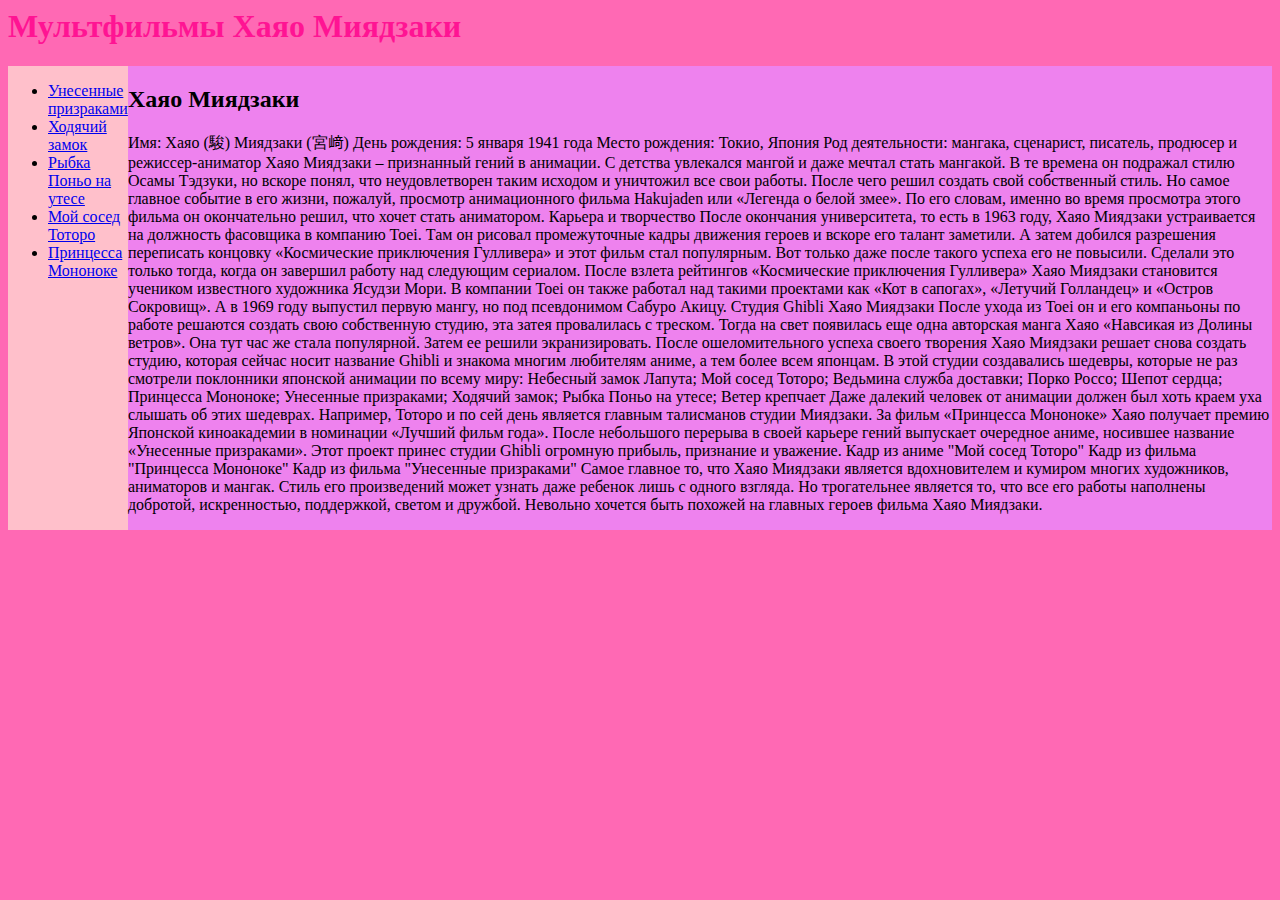
<file: index.html>
<doctype html>
    <html>
        <head>
           <meta charset="utf-8">
            <title>Мультфильмы Хаоя Миядзаки</title>
            <link href="style.css" rel="stylesheet">
              </head>
                <body>
                  <header>
                    <h1>Мультфильмы Хаяо Миядзаки</h1>
                      </header>
                        <div id="flex">
                          <nav>
                            <ul>
                             <li><a href="week4.html">Унесенные призраками</a></li>
                             <li><a href="week0.html">Ходячий замок</a></li>
                             <li><a href="week1.html">Рыбка Поньо на утесе</a></li>
                             <li><a href="week2.html">Мой сосед Тоторо</a></li>
                             <li><a href="week3.html">Принцесса Мононоке</a></li>
                            </ul>
                           </nav>
                          <main>
                              <h2>Хаяо Миядзаки</h2>
                              <p>
Имя: Хаяо (駿) Миядзаки (宮﨑)

День рождения: 5 января 1941 года

Место рождения: Токио, Япония

Род деятельности: мангака, сценарист, писатель, продюсер и режиссер-аниматор

Хаяо Миядзаки – признанный гений в анимации. С детства увлекался мангой и даже мечтал стать мангакой.
В те времена он подражал стилю Осамы Тэдзуки, но вскоре понял, что неудовлетворен таким исходом и уничтожил все свои работы.
После чего решил создать свой собственный стиль.
Но самое главное событие в его жизни, пожалуй, просмотр анимационного фильма Hakujaden или «Легенда о белой змее».
По его словам, именно во время просмотра этого фильма он окончательно решил, что хочет стать аниматором.

Карьера и творчество

После окончания университета, то есть в 1963 году, Хаяо Миядзаки устраивается на должность фасовщика в компанию Toei.
Там он рисовал промежуточные кадры движения героев и вскоре его талант заметили.
А затем добился разрешения переписать концовку «Космические приключения Гулливера» и этот фильм стал популярным.
Вот только даже после такого успеха его не повысили.
Сделали это только тогда, когда он завершил работу над следующим сериалом.
После взлета рейтингов «Космические приключения Гулливера» Хаяо Миядзаки становится учеником известного художника Ясудзи Мори.
В компании Toei он также работал над такими проектами как «Кот в сапогах», «Летучий Голландец» и «Остров Сокровищ».
А в 1969 году выпустил первую мангу, но под псевдонимом Сабуро Акицу.

Студия Ghibli Хаяо Миядзаки

После ухода из Toei он и его компаньоны по работе решаются создать свою собственную студию, эта затея провалилась с треском.
Тогда на свет появилась еще одна авторская манга Хаяо «Навсикая из Долины ветров».
Она тут час же стала популярной. Затем ее решили экранизировать.
После ошеломительного успеха своего творения Хаяо Миядзаки решает снова создать студию, которая сейчас носит название Ghibli и знакома многим любителям аниме, а тем более всем японцам.

В этой студии создавались шедевры, которые не раз смотрели поклонники японской анимации по всему миру:

Небесный замок Лапута;
Мой сосед Тоторо;
Ведьмина служба доставки;
Порко Россо;
Шепот сердца;
Принцесса Мононоке;
Унесенные призраками;
Ходячий замок;
Рыбка Поньо на утесе;
Ветер крепчает
Даже далекий человек от анимации должен был хоть краем уха слышать об этих шедеврах.
Например, Тоторо и по сей день является главным талисманов студии Миядзаки.
За фильм «Принцесса Мононоке» Хаяо получает премию Японской киноакадемии в номинации «Лучший фильм года».
После небольшого перерыва в своей карьере гений выпускает очередное аниме, носившее название «Унесенные призраками».
Этот проект принес студии Ghibli огромную прибыль, признание и уважение.

Кадр из аниме "Мой сосед Тоторо"	Кадр из фильма "Принцесса Мононоке"	Кадр из фильма "Унесенные призраками"
Самое главное то, что Хаяо Миядзаки является вдохновителем и кумиром многих художников, аниматоров и мангак.
Стиль его произведений может узнать даже ребенок лишь с одного взгляда.
Но трогательнее является то, что все его работы наполнены добротой, искренностью, поддержкой, светом и дружбой.
Невольно хочется быть похожей на главных героев фильма Хаяо  Миядзаки.

</p>
                        </main>
                       </div>
                      </body>
                     </html>
</file>
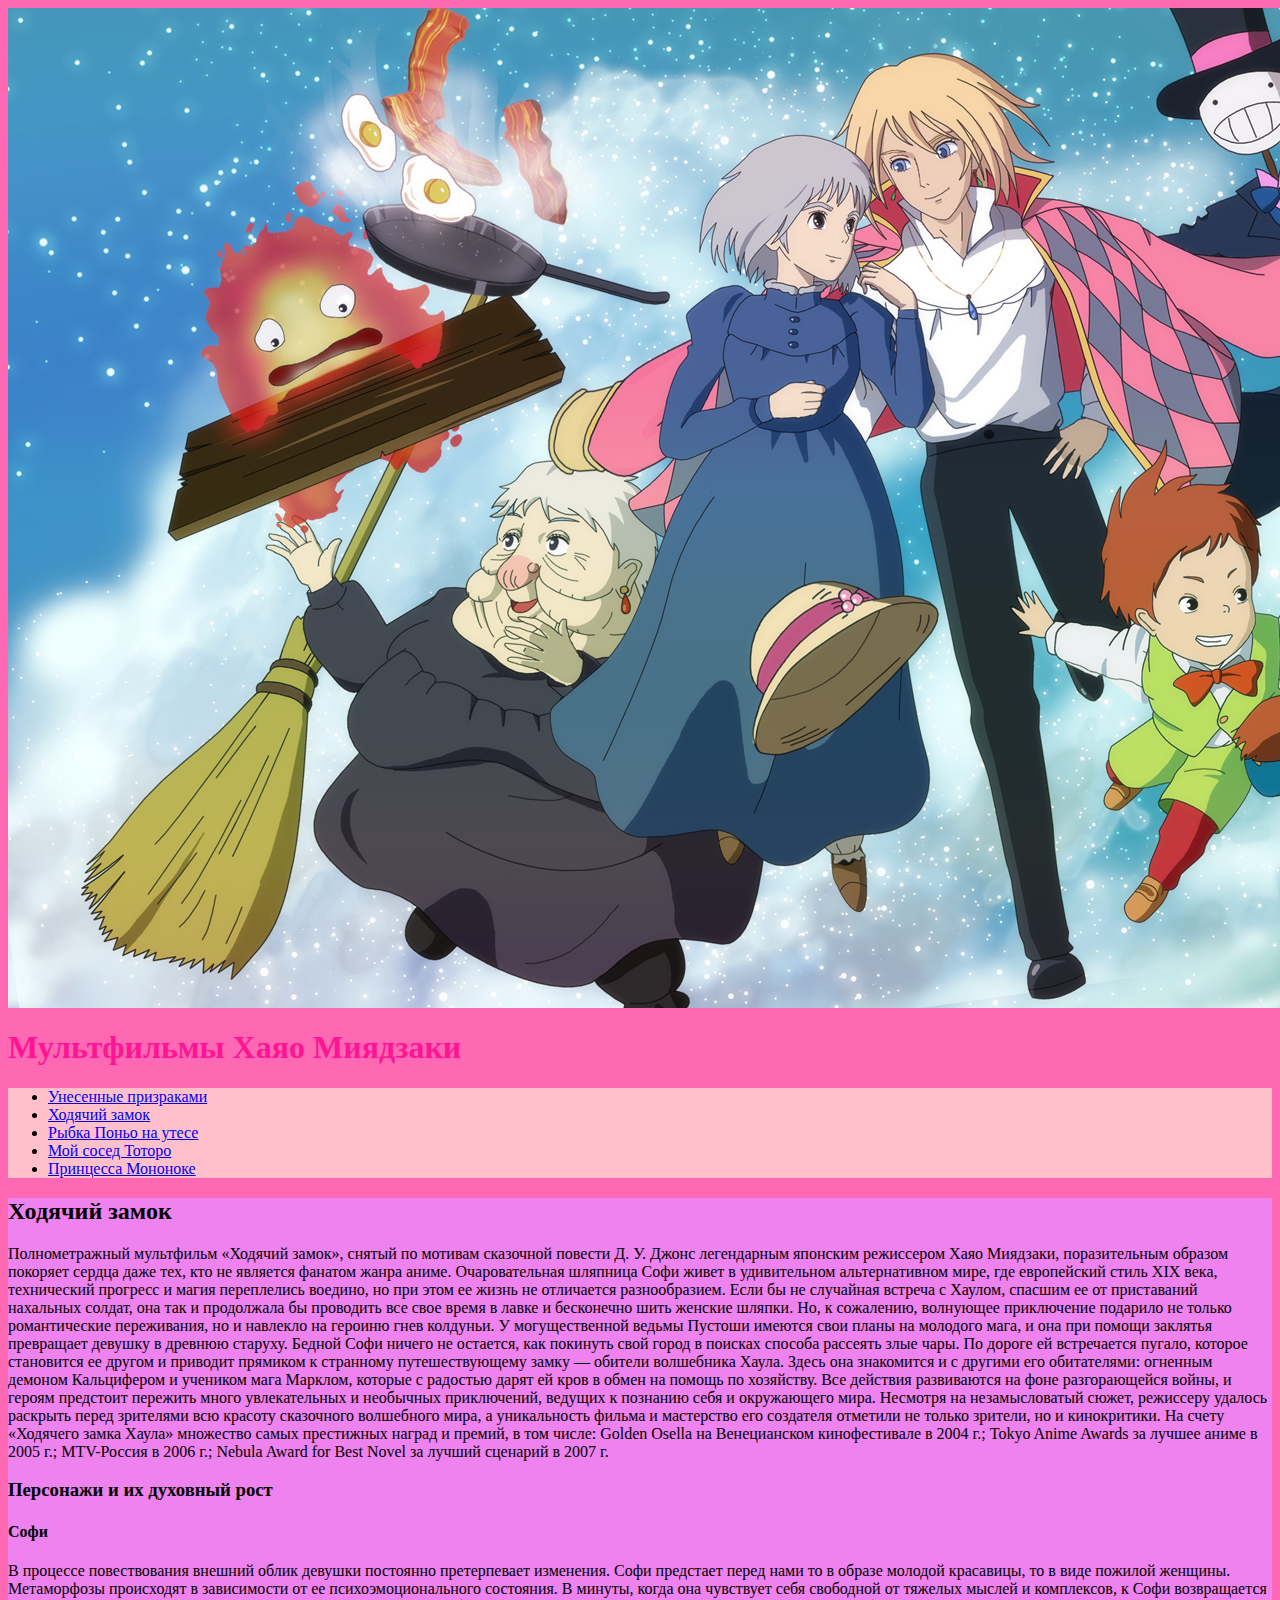
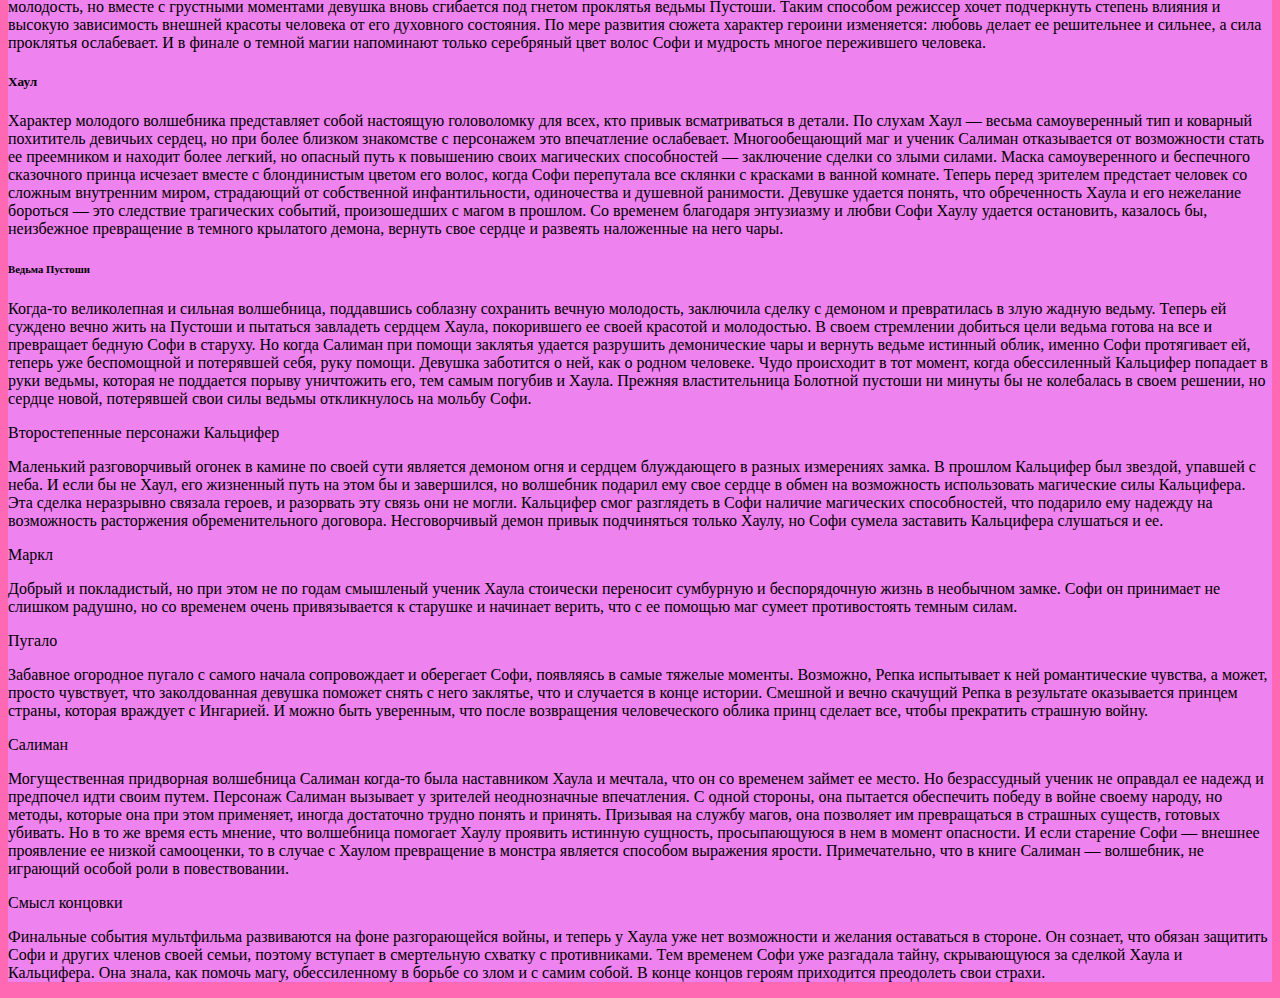
<file: week0.html>
<doctype html>
    <html>
       <head>
          <meta charset="utf-8">
           <title>Ходячий замок</title>
             </head>
               <body>
                 <header>
                     <img src="обложка-2.jpg">
                   <h1>Мультфильмы Хаяо Миядзаки</h1>
                     <link href="style.css" rel="stylesheet">
                     </header>
                        <div>
                          <nav>
                            <ul>
                             <li><a href="week4.html">Унесенные призраками</a></li>
                             <li><a href="week0.html">Ходячий замок</a></li>
                             <li><a href="week1.html">Рыбка Поньо на утесе</a></li>
                             <li><a href="week2.html">Мой сосед Тоторо</a></li>
                             <li><a href="week3.html">Принцесса Мононоке</a></li>
                            </ul>
                           </nav>
                          <main>
                         <h2>Ходячий замок</h2>
                         <p>
 Полнометражный мультфильм «Ходячий замок», снятый по мотивам сказочной повести Д. У. Джонс легендарным японским режиссером Хаяо Миядзаки, поразительным образом покоряет сердца даже тех, кто не является фанатом жанра аниме.

Очаровательная шляпница Софи живет в удивительном альтернативном мире, где европейский стиль XIX века, технический прогресс и магия переплелись воедино, но при этом ее жизнь не отличается разнообразием.
Если бы не случайная встреча с Хаулом, спасшим ее от приставаний нахальных солдат, она так и продолжала бы проводить все свое время в лавке и бесконечно шить женские шляпки.
Но, к сожалению, волнующее приключение подарило не только романтические переживания, но и навлекло на героиню гнев колдуньи.
У могущественной ведьмы Пустоши имеются свои планы на молодого мага, и она при помощи заклятья превращает девушку в древнюю старуху.
Бедной Софи ничего не остается, как покинуть свой город в поисках способа рассеять злые чары.
По дороге ей встречается пугало, которое становится ее другом и приводит прямиком к странному путешествующему замку — обители волшебника Хаула. Здесь она знакомится и с другими его обитателями: огненным демоном Кальцифером и учеником мага Марклом, которые с радостью дарят ей кров в обмен на помощь по хозяйству.

Все действия развиваются на фоне разгорающейся войны, и героям предстоит пережить много увлекательных и необычных приключений, ведущих к познанию себя и окружающего мира. Несмотря на незамысловатый сюжет, режиссеру удалось раскрыть перед зрителями всю красоту сказочного волшебного мира, а уникальность фильма и мастерство его создателя отметили не только зрители, но и кинокритики. На счету «Ходячего замка Хаула» множество самых престижных наград и премий, в том числе:

Golden Osella на Венецианском кинофестивале в 2004 г.;
Tokyo Anime Awards за лучшее аниме в 2005 г.;
MTV-Россия в 2006 г.;
Nebula Award for Best Novel за лучший сценарий в 2007 г.

                         </p>
                         <h3>Персонажи и их духовный рост</h3>
                         <h4>Софи</h4>
                         <p>В процессе повествования внешний облик девушки постоянно претерпевает изменения.
                         Софи предстает перед нами то в образе молодой красавицы, то в виде пожилой женщины.
                         Метаморфозы происходят в зависимости от ее психоэмоционального состояния.
                         В минуты, когда она чувствует себя свободной от тяжелых мыслей и комплексов, к Софи возвращается молодость, но вместе с грустными моментами девушка вновь сгибается под гнетом проклятья ведьмы Пустоши.
Таким способом режиссер хочет подчеркнуть степень влияния и высокую зависимость внешней красоты человека от его духовного состояния.
По мере развития сюжета характер героини изменяется: любовь делает ее решительнее и сильнее, а сила проклятья ослабевает.
И в финале о темной магии напоминают только серебряный цвет волос Софи и мудрость многое пережившего человека.
                         </p>
                         <h5>Хаул</h5>
                         <p>
    Характер молодого волшебника представляет собой настоящую головоломку для всех, кто привык всматриваться в детали.
    По слухам Хаул — весьма самоуверенный тип и коварный похититель девичьих сердец, но при более близком знакомстве с персонажем это впечатление ослабевает.
    Многообещающий маг и ученик Салиман отказывается от возможности стать ее преемником и находит более легкий, но опасный путь к повышению своих магических способностей — заключение сделки со злыми силами.
    Маска самоуверенного и беспечного сказочного принца исчезает вместе с блондинистым цветом его волос, когда Софи перепутала все склянки с красками в ванной комнате.
    Теперь перед зрителем предстает человек со сложным внутренним миром, страдающий от собственной инфантильности, одиночества и душевной ранимости.
    Девушке удается понять, что обреченность Хаула и его нежелание бороться — это следствие трагических событий, произошедших с магом в прошлом.
 Со временем благодаря энтузиазму и любви Софи Хаулу удается остановить, казалось бы, неизбежное превращение в темного крылатого демона, вернуть свое сердце и развеять наложенные на него чары.
                         </p>
                         <h6>Ведьма Пустоши</h6>
                         <p>
  Когда-то великолепная и сильная волшебница, поддавшись соблазну сохранить вечную молодость, заключила сделку с демоном и превратилась в злую жадную ведьму.
  Теперь ей суждено вечно жить на Пустоши и пытаться завладеть сердцем Хаула, покорившего ее своей красотой и молодостью.
  В своем стремлении добиться цели ведьма готова на все и превращает бедную Софи в старуху.
  Но когда Салиман при помощи заклятья удается разрушить демонические чары и вернуть ведьме истинный облик, именно Софи протягивает ей, теперь уже беспомощной и потерявшей себя, руку помощи. Девушка заботится о ней, как о родном человеке. Чудо происходит в тот момент, когда обессиленный Кальцифер попадает в руки ведьмы, которая не поддается порыву уничтожить его, тем самым погубив и Хаула. Прежняя властительница Болотной пустоши ни минуты бы не колебалась в своем решении, но сердце новой, потерявшей свои силы ведьмы откликнулось на мольбу Софи.
                         </p>
                         <h7>Второстепенные персонажи</h7>
                         <h8>Кальцифер</h8>
                         <p>Маленький разговорчивый огонек в камине по своей сути является демоном огня и сердцем блуждающего в разных измерениях замка. В прошлом Кальцифер был звездой, упавшей с неба. И если бы не Хаул, его жизненный путь на этом бы и завершился, но волшебник подарил ему свое сердце в обмен на возможность использовать магические силы Кальцифера. Эта сделка неразрывно связала героев, и разорвать эту связь они не могли.
Кальцифер смог разглядеть в Софи наличие магических способностей, что подарило ему надежду на возможность расторжения обременительного договора. Несговорчивый демон привык подчиняться только Хаулу, но Софи сумела заставить Кальцифера слушаться и ее.
                         </p>
                         <h9>Маркл</h9>
                         <p>Добрый и покладистый, но при этом не по годам смышленый ученик Хаула стоически переносит сумбурную и беспорядочную жизнь в необычном замке. Софи он принимает не слишком радушно, но со временем очень привязывается к старушке и начинает верить, что с ее помощью маг сумеет противостоять темным силам.
                         </p>
                         <h10>Пугало</h10>
                         <p>Забавное огородное пугало с самого начала сопровождает и оберегает Софи, появляясь в самые тяжелые моменты. Возможно, Репка испытывает к ней романтические чувства, а может, просто чувствует, что заколдованная девушка поможет снять с него заклятье, что и случается в конце истории. Смешной и вечно скачущий Репка в результате оказывается принцем страны, которая враждует с Ингарией. И можно быть уверенным, что после возвращения человеческого облика принц сделает все, чтобы прекратить страшную войну.
                         </p>
                         <h11>Салиман</h11>
                         <p>Могущественная придворная волшебница Салиман когда-то была наставником Хаула и мечтала, что он со временем займет ее место. Но безрассудный ученик не оправдал ее надежд и предпочел идти своим путем. Персонаж Салиман вызывает у зрителей неоднозначные впечатления.
          С одной стороны, она пытается обеспечить победу в войне своему народу, но методы, которые она при этом применяет, иногда достаточно трудно понять и принять. Призывая на службу магов, она позволяет им превращаться в страшных существ, готовых убивать. Но в то же время есть мнение, что волшебница помогает Хаулу проявить истинную сущность, просыпающуюся в нем в момент опасности. И если старение Софи — внешнее проявление ее низкой самооценки, то в случае с Хаулом превращение в монстра является способом выражения ярости. Примечательно, что в книге Салиман — волшебник, не играющий особой роли в повествовании.
                         </p>
                          <h12>Смысл концовки</h12>
                          <p>
                              Финальные события мультфильма развиваются на фоне разгорающейся войны, и теперь у Хаула уже нет возможности и желания оставаться в стороне. Он сознает, что обязан защитить Софи и других членов своей семьи, поэтому вступает в смертельную схватку с противниками. Тем временем Софи уже разгадала тайну, скрывающуюся за сделкой Хаула и Кальцифера. Она знала, как помочь магу, обессиленному в борьбе со злом и с самим собой. В конце концов героям приходится преодолеть свои страхи.
                          </p>
                        </main>
                       </div>
                      </body>
                    </html>
</file>
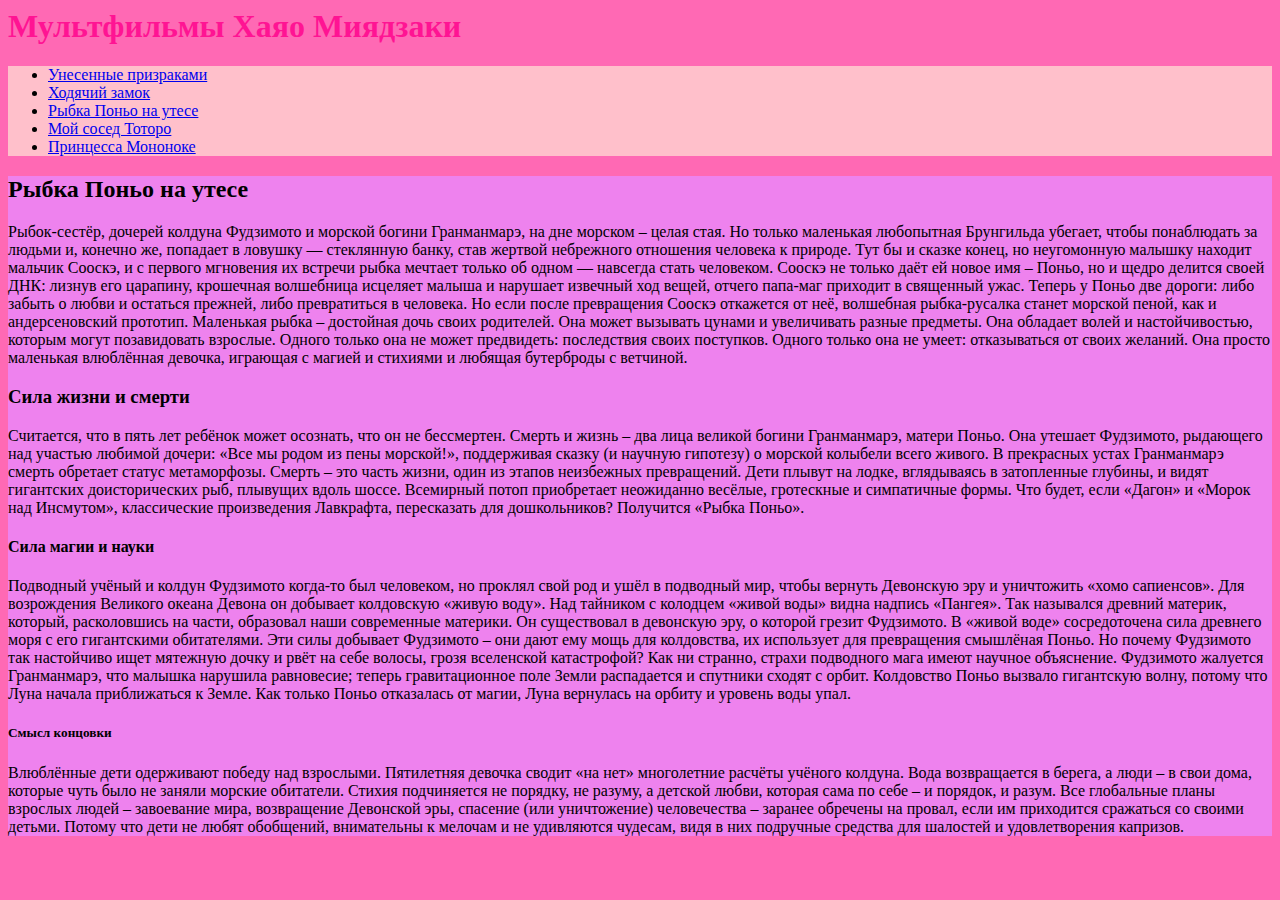
<file: week1.html>
<doctype html>
    <html>
        <head>
           <meta charset="utf-8">
             <title>Рыбка Поньо на утесе</title>
              </head>
                <body>
                  <header>

                    <h1>Мультфильмы Хаяо Миядзаки</h1>
                    <link href="style.css" rel="stylesheet">
                      </header>
                         <div>
                           <nav>
                             <ul>
                              <li><a href="week4.html">Унесенные призраками</a></li>
                              <li><a href="week0.html">Ходячий замок</a></li>
                              <li><a href="week1.html">Рыбка Поньо на утесе</a></li>
                              <li><a href="week2.html">Мой сосед Тоторо</a></li>
                              <li><a href="week3.html">Принцесса Мононоке</a></li>
                             </ul>
                            </nav>
                           <main>
                               <h2>Рыбка Поньо на утесе</h2>
                              <p>
Рыбок-сестёр, дочерей колдуна Фудзимото и морской богини Гранманмарэ, на дне морском – целая стая.
Но только маленькая любопытная Брунгильда убегает, чтобы понаблюдать за людьми и, конечно же, попадает в ловушку — стеклянную банку, став жертвой небрежного отношения человека к природе.
Тут бы и сказке конец, но неугомонную малышку находит мальчик Сооскэ, и с первого мгновения их встречи рыбка мечтает только об одном — навсегда стать человеком.
 Сооскэ не только даёт ей новое имя – Поньо, но и щедро делится своей ДНК: лизнув его царапину, крошечная волшебница исцеляет малыша и нарушает извечный ход вещей, отчего папа-маг приходит в священный ужас.
 Теперь у Поньо две дороги: либо забыть о любви и остаться прежней, либо превратиться в человека. Но если после превращения Сооскэ откажется от неё, волшебная рыбка-русалка станет морской пеной, как и андерсеновский прототип.
  Маленькая рыбка – достойная дочь своих родителей. Она может вызывать цунами и увеличивать разные предметы.
  Она обладает волей и настойчивостью, которым могут позавидовать взрослые. Одного только она не может предвидеть: последствия своих поступков. Одного только она не умеет: отказываться от своих желаний. Она просто маленькая влюблённая девочка, играющая с магией и стихиями и любящая бутерброды с ветчиной.
                              </p>
                              <h3>Сила жизни и смерти</h3>
                              <p>
  Считается, что в пять лет ребёнок может осознать, что он не бессмертен.
  Смерть и жизнь – два лица великой богини Гранманмарэ, матери Поньо.
  Она утешает Фудзимото, рыдающего над участью любимой дочери: «Все мы родом из пены морской!», поддерживая сказку (и научную гипотезу) о морской колыбели всего живого. В прекрасных устах Гранманмарэ смерть обретает статус метаморфозы. Смерть – это часть жизни, один из этапов неизбежных превращений.
 Дети плывут на лодке, вглядываясь в затопленные глубины, и видят гигантских доисторических рыб, плывущих вдоль шоссе.
 Всемирный потоп приобретает неожиданно весёлые, гротескные и симпатичные формы. Что будет, если «Дагон» и «Морок над Инсмутом», классические произведения Лавкрафта, пересказать для дошкольников? Получится «Рыбка Поньо».
                              </p>
<h4>Сила магии и науки</h4>
<p>
 Подводный учёный и колдун Фудзимото когда-то был человеком, но проклял свой род и ушёл в подводный мир, чтобы вернуть Девонскую эру и уничтожить «хомо сапиенсов».
 Для возрождения Великого океана Девона он добывает колдовскую «живую воду».
Над тайником с колодцем «живой воды» видна надпись «Пангея».
Так назывался древний материк, который, расколовшись на части, образовал наши современные материки.
Он существовал в девонскую эру, о которой грезит Фудзимото. В «живой воде» сосредоточена сила древнего моря с его гигантскими обитателями.
Эти силы добывает Фудзимото – они дают ему мощь для колдовства, их использует для превращения смышлёная Поньо.
Но почему Фудзимото так настойчиво ищет мятежную дочку и рвёт на себе волосы, грозя вселенской катастрофой? Как ни странно, страхи подводного мага имеют научное объяснение.
Фудзимото жалуется Гранманмарэ, что малышка нарушила равновесие; теперь гравитационное поле Земли распадается и спутники сходят с орбит.
Колдовство Поньо вызвало гигантскую волну, потому что Луна начала приближаться к Земле. Как только Поньо отказалась от магии, Луна вернулась на орбиту и уровень воды упал.
</p>
<h5>Смысл концовки</h5>
<p>
 Влюблённые дети одерживают победу над взрослыми. Пятилетняя девочка сводит «на нет» многолетние расчёты учёного колдуна.
 Вода возвращается в берега, а люди – в свои дома, которые чуть было не заняли морские обитатели.
 Стихия подчиняется не порядку, не разуму, а детской любви, которая сама по себе – и порядок, и разум.
 Все глобальные планы взрослых людей – завоевание мира, возвращение Девонской эры, спасение (или уничтожение) человечества – заранее обречены на провал, если им приходится сражаться со своими детьми.
 Потому что дети не любят обобщений, внимательны к мелочам и не удивляются чудесам, видя в них подручные средства для шалостей и удовлетворения капризов.
</p>

                         </main>
                        </div>
                      </body>
                     </html>
</file>
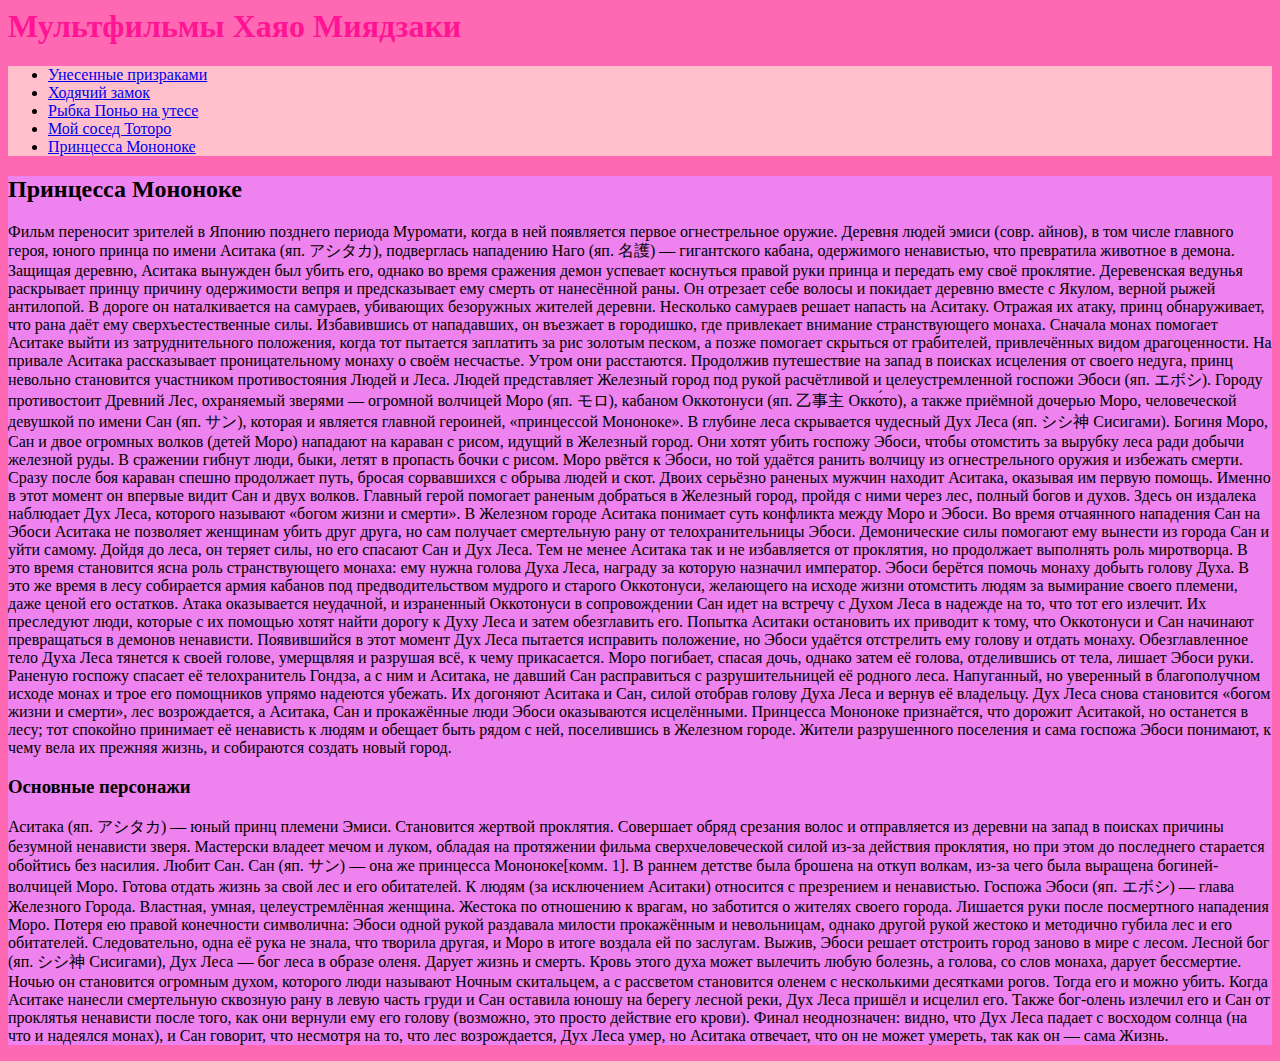
<file: week3.html>
<doctype html>
    <html>
        <head>
           <meta charset="utf-8">
            <title>Принцесса Мононоке</title>
             </head>
              <body>
                <header>
                 <h1>Мультфильмы Хаяо Миядзаки</h1>
                 <link href="style.css" rel="stylesheet">
                   </header>
                    <div>
                     <nav>
                       <ul>
                        <li><a href="week4.html">Унесенные призраками</a></li>
                        <li><a href="week0.html">Ходячий замок</a></li>
                        <li><a href="week1.html">Рыбка Поньо на утесе</a></li>
                        <li><a href="week2.html">Мой сосед Тоторо</a></li>
                        <li><a href="week3.html">Принцесса Мононоке</a></li>
                       </ul>
                      </nav>
                     <main>
                         <h2>Принцесса Мононоке</h2>
                         <p>
  Фильм переносит зрителей в Японию позднего периода Муромати, когда в ней появляется первое огнестрельное оружие. Деревня людей эмиси (совр. айнов), в том числе главного героя, юного принца по имени Аситака (яп. アシタカ), подверглась нападению Наго (яп. 名護) — гигантского кабана, одержимого ненавистью, что превратила животное в демона. Защищая деревню, Аситака вынужден был убить его, однако во время сражения демон успевает коснуться правой руки принца и передать ему своё проклятие. Деревенская ведунья раскрывает принцу причину одержимости вепря и предсказывает ему смерть от нанесённой раны. Он отрезает себе волосы и покидает деревню вместе с Якулом, верной рыжей антилопой.

В дороге он наталкивается на самураев, убивающих безоружных жителей деревни. Несколько самураев решает напасть на Аситаку. Отражая их атаку, принц обнаруживает, что рана даёт ему сверхъестественные силы. Избавившись от нападавших, он въезжает в городишко, где привлекает внимание странствующего монаха. Сначала монах помогает Аситаке выйти из затруднительного положения, когда тот пытается заплатить за рис золотым песком, а позже помогает скрыться от грабителей, привлечённых видом драгоценности. На привале Аситака рассказывает проницательному монаху о своём несчастье. Утром они расстаются.

Продолжив путешествие на запад в поисках исцеления от своего недуга, принц невольно становится участником противостояния Людей и Леса. Людей представляет Железный город под рукой расчётливой и целеустремленной госпожи Эбоси (яп. エボシ). Городу противостоит Древний Лес, охраняемый зверями — огромной волчицей Моро (яп. モロ), кабаном Оккотонуси (яп. 乙事主 Окко́то), а также приёмной дочерью Моро, человеческой девушкой по имени Сан (яп. サン), которая и является главной героиней, «принцессой Мононоке». В глубине леса скрывается чудесный Дух Леса (яп. シシ神 Сисигами).

Богиня Моро, Сан и двое огромных волков (детей Моро) нападают на караван с рисом, идущий в Железный город. Они хотят убить госпожу Эбоси, чтобы отомстить за вырубку леса ради добычи железной руды. В сражении гибнут люди, быки, летят в пропасть бочки с рисом. Моро рвётся к Эбоси, но той удаётся ранить волчицу из огнестрельного оружия и избежать смерти. Сразу после боя караван спешно продолжает путь, бросая сорвавшихся с обрыва людей и скот. Двоих серьёзно раненых мужчин находит Аситака, оказывая им первую помощь. Именно в этот момент он впервые видит Сан и двух волков.

Главный герой помогает раненым добраться в Железный город, пройдя с ними через лес, полный богов и духов. Здесь он издалека наблюдает Дух Леса, которого называют «богом жизни и смерти». В Железном городе Аситака понимает суть конфликта между Моро и Эбоси. Во время отчаянного нападения Сан на Эбоси Аситака не позволяет женщинам убить друг друга, но сам получает смертельную рану от телохранительницы Эбоси. Демонические силы помогают ему вынести из города Сан и уйти самому. Дойдя до леса, он теряет силы, но его спасают Сан и Дух Леса.

Тем не менее Аситака так и не избавляется от проклятия, но продолжает выполнять роль миротворца. В это время становится ясна роль странствующего монаха: ему нужна голова Духа Леса, награду за которую назначил император. Эбоси берётся помочь монаху добыть голову Духа. В это же время в лесу собирается армия кабанов под предводительством мудрого и старого Оккотонуси, желающего на исходе жизни отомстить людям за вымирание своего племени, даже ценой его остатков.

Атака оказывается неудачной, и израненный Оккотонуси в сопровождении Сан идет на встречу с Духом Леса в надежде на то, что тот его излечит. Их преследуют люди, которые с их помощью хотят найти дорогу к Духу Леса и затем обезглавить его. Попытка Аситаки остановить их приводит к тому, что Оккотонуси и Сан начинают превращаться в демонов ненависти. Появившийся в этот момент Дух Леса пытается исправить положение, но Эбоси удаётся отстрелить ему голову и отдать монаху. Обезглавленное тело Духа Леса тянется к своей голове, умерщвляя и разрушая всё, к чему прикасается. Моро погибает, спасая дочь, однако затем её голова, отделившись от тела, лишает Эбоси руки. Раненую госпожу спасает её телохранитель Гондза, а с ним и Аситака, не давший Сан расправиться с разрушительницей её родного леса. Напуганный, но уверенный в благополучном исходе монах и трое его помощников упрямо надеются убежать. Их догоняют Аситака и Сан, силой отобрав голову Духа Леса и вернув её владельцу. Дух Леса снова становится «богом жизни и смерти», лес возрождается, а Аситака, Сан и прокажённые люди Эбоси оказываются исцелёнными.

Принцесса Мононоке признаётся, что дорожит Аситакой, но останется в лесу; тот спокойно принимает её ненависть к людям и обещает быть рядом с ней, поселившись в Железном городе. Жители разрушенного поселения и сама госпожа Эбоси понимают, к чему вела их прежняя жизнь, и собираются создать новый город.
                         </p>
                         <h3>Основные персонажи</h3>
                         <p>
  Аситака (яп. アシタカ) — юный принц племени Эмиси. Становится жертвой проклятия. Совершает обряд срезания волос и отправляется из деревни на запад в поисках причины безумной ненависти зверя. Мастерски владеет мечом и луком, обладая на протяжении фильма сверхчеловеческой силой из-за действия проклятия, но при этом до последнего старается обойтись без насилия. Любит Сан.
   Сан (яп. サン) — она же принцесса Мононоке[комм. 1]. В раннем детстве была брошена на откуп волкам, из-за чего была выращена богиней-волчицей Моро. Готова отдать жизнь за свой лес и его обитателей. К людям (за исключением Аситаки) относится с презрением и ненавистью.
  Госпожа Эбоси (яп. エボシ) — глава Железного Города. Властная, умная, целеустремлённая женщина. Жестока по отношению к врагам, но заботится о жителях своего города. Лишается руки после посмертного нападения Моро. Потеря ею правой конечности символична: Эбоси одной рукой раздавала милости прокажённым и невольницам, однако другой рукой жестоко и методично губила лес и его обитателей. Следовательно, одна её рука не знала, что творила другая, и Моро в итоге воздала ей по заслугам. Выжив, Эбоси решает отстроить город заново в мире с лесом.
  Лесной бог (яп. シシ神 Сисигами), Дух Леса — бог леса в образе оленя. Дарует жизнь и смерть. Кровь этого духа может вылечить любую болезнь, а голова, со слов монаха, дарует бессмертие. Ночью он становится огромным духом, которого люди называют Ночным скитальцем, а с рассветом становится оленем с несколькими десятками рогов. Тогда его и можно убить. Когда Аситаке нанесли смертельную сквозную рану в левую часть груди и Сан оставила юношу на берегу лесной реки, Дух Леса пришёл и исцелил его. Также бог-олень излечил его и Сан от проклятья ненависти после того, как они вернули ему его голову (возможно, это просто действие его крови). Финал неоднозначен: видно, что Дух Леса падает с восходом солнца (на что и надеялся монах), и Сан говорит, что несмотря на то, что лес возрождается, Дух Леса умер, но Аситака отвечает, что он не может умереть, так как он — сама Жизнь.


                         </p>
                    </main>
                   </div>
                  </body>
                 </html>
</file>
<file: style.css>
body {
    background-color:#FF69B4;
}
#flex{
    display:flex;
    flex-direction:row;
}
nav {
    background-color:#FFC0CB;
}
main {
    background-color:#EE82EE;
}
h1{
    color:#FF1493;
}
</file>
